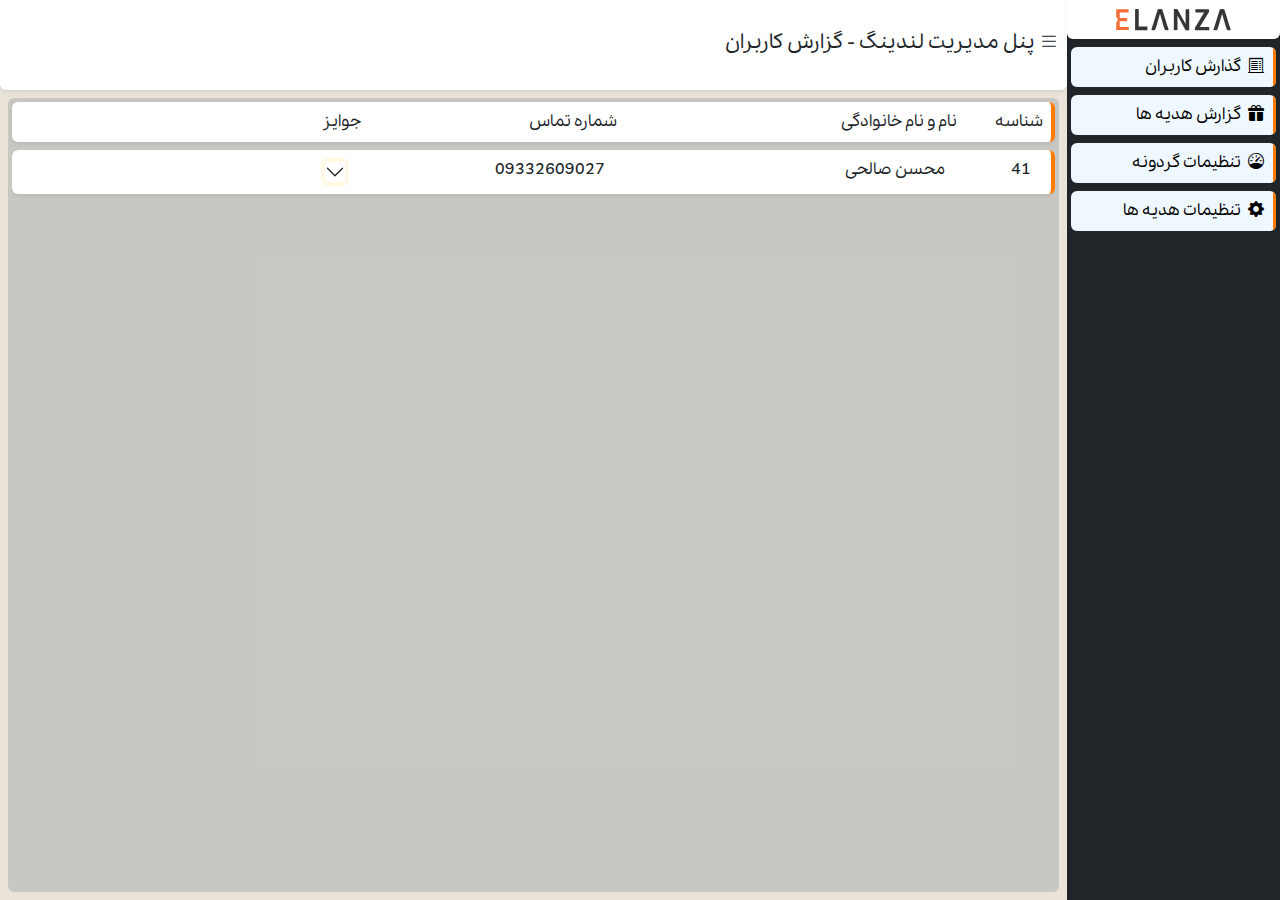
<file: index.html>
<!DOCTYPE html>
<html lang="fa">
<head>
    <meta charset="UTF-8">
    <meta name="viewport" content="width=device-width, initial-scale=1.0">
    <title>Panel-landing</title>
    <link rel="stylesheet" href="src/styles/icon.css">
    <link rel="stylesheet" href="src/styles/main.css">
    <link rel="stylesheet" href="src/styles/bootstrap.css">
    <link rel="manifest" href="manifest.json">
</head>
<body>
<main dir="rtl" class="container-fluid container-xxl p-0 vh-100 ">
    <section class="row m-0 position-relative h-100 overflow-hidden col-12 p-0">
        <aside id="sidebar" class="col-12 transition-1  col-md-2 d-nne d-md-block text-white bg-dark h-100 p-0">
            <div class="col-12  row m-0 justify-content-around align-items-center position-relative  p-2 bg-white rounded-bottom shadow-sm">
                <div id="close_btn"
                     class="bi d-md-none bi-chevron-up text-dark row m-0 justify-content-center fs-3 fw-bold"></div>
                <img src="src/images/logo.svg" class="img-fluid" alt="logo">

            </div>
            <div class="col-12 row m-0 p-1">
                <div class="col-12 my-1 p-2 rounded menu-item d-flex align-items-center">
                    <a href="index.html">
                        <i class="bi bi-receipt-cutoff px-1 m-0"></i>
                        گذارش کاربران
                    </a>
                </div>
                <div class="col-12 my-1 p-2 rounded menu-item d-flex align-items-center">
                    <a href="pages/bonus-report.html">
                        <i class="bi bi-gift-fill px-1 m-0"></i>
                        گزارش هدیه ها
                    </a>
                </div>
                <div class="col-12 my-1 p-2 rounded menu-item d-flex align-items-center">
                    <a href="pages/wheel-setting.html">
                        <i class="bi bi-speedometer  px-1 m-0"></i>
                        تنظیمات گردونه
                    </a>
                </div>
                <div class="col-12 my-1 p-2 rounded menu-item d-flex align-items-center">
                    <a href="pages/bonus-setting.html">
                        <i class="bi bi-gear-fill px-1 m-0"></i>
                        تنظیمات هدیه ها
                    </a>
                </div>
            </div>
        </aside>

        <section id="main_content"
                 class="col-12 transition-1 col-md-10 row align-content-start m-0 h-100 p-0 bg-secondary bg-opacity-10 overflow-auto">
            <header class="col-12 d-flex p-1 vh-10 pb-2 fs-5 bg-white overflow-hidden rounded-bottom justify-content-start align-items-center shadow-sm">
                <button id="menu-btn" class="btn border-0 col-auto p-0 m-0 bi bi-list fs-5 mx-1"></button>
                پنل مدیریت لندینگ
                -
                گزارش کاربران
            </header>
            <section class="col-12 vh-90 p-2">
                <section class="col-12 scroll-best-ui bg-secondary bg-opacity-25 p-1 h-100 overflow-auto rounded-2">
                    <div class="col-12 d-none d-md-flex shadow-sm mb-2  m-0 bg-white p-2 rounded-2 border-orange">
                        <div class="col-1">
                            شناسه
                        </div>
                        <div class="col-4">
                            نام و نام خانوادگی
                        </div>
                        <div class="col-3">
                            شماره تماس
                        </div>
                        <div class="col-4">
                            جوایز
                        </div>
                    </div>
                    <section class="col-12 row m-0 overflow-hidden rounded-2 ">
                        <div class="col-12 row m-0 shadow-sm mb-2  m-0 bg-white p-2 rounded-2 border-orange">
                            <div class="col-12 my-1 my-md-0 col-md-1 d-flex justify-content-between">
                                <span class="d-md-none">شناسه:‌</span>
                                41
                            </div>
                            <div class="col-12 my-1 my-md-0 col-md-4 d-flex justify-content-between">
                                <span class="d-md-none">نام و نام خانوادگی:‌</span>
                                محسن صالحی
                            </div>
                            <div class="col-12  my-1 my-md-0 col-md-3 d-flex justify-content-between ">
                                <span class="d-md-none">شماره تماس :‌</span>
                                09332609027
                            </div>
                            <div class="col-12 my-1 my-md-0 col-md-4 row m-0 justify-content-between align-items-md-center ">
                                <span class="d-md-none col-auto m-0 p-0">جوایز:‌</span>
                                <div class="accordion m-0 p-0 col-6 col-md-auto accordion-flush"
                                     id="accordionFlushExample">
                                    <div class="accordion-item rounded-2 p-1 bg-warning bg-opacity-10 ">
                                        <h2 class="accordion-header shadow-0 ">
                                            <button class="accordion-button bg-opacity-10 collapsed p-0 m-0 fs-6 row justify-content-around"
                                                    type="button" data-bs-toggle="collapse"
                                                    data-bs-target="#flush-collapseOne" aria-expanded="false"
                                                    aria-controls="flush-collapseOne"></button>
                                        </h2>
                                        <div id="flush-collapseOne" class="accordion-collapse no-active collapse"
                                             data-bs-parent="#accordionFlushExample">
                                            <div class="accordion-body p-1">
                                                <code class="text-secondary font-monospace border text-nowrap py-1 rounded-2 col-12 d-flex my-1">
                                                    100 هزار تومان تخفیف
                                                </code>
                                            </div>
                                        </div>
                                    </div>
                                </div>
                            </div>
                        </div>
                    </section>
                </section>
            </section>
        </section>
    </section>
</main>
</body>
<script src="src/js/main.js"></script>
<script src="src/js/bootstrap.js"></script>
</html>
</file>
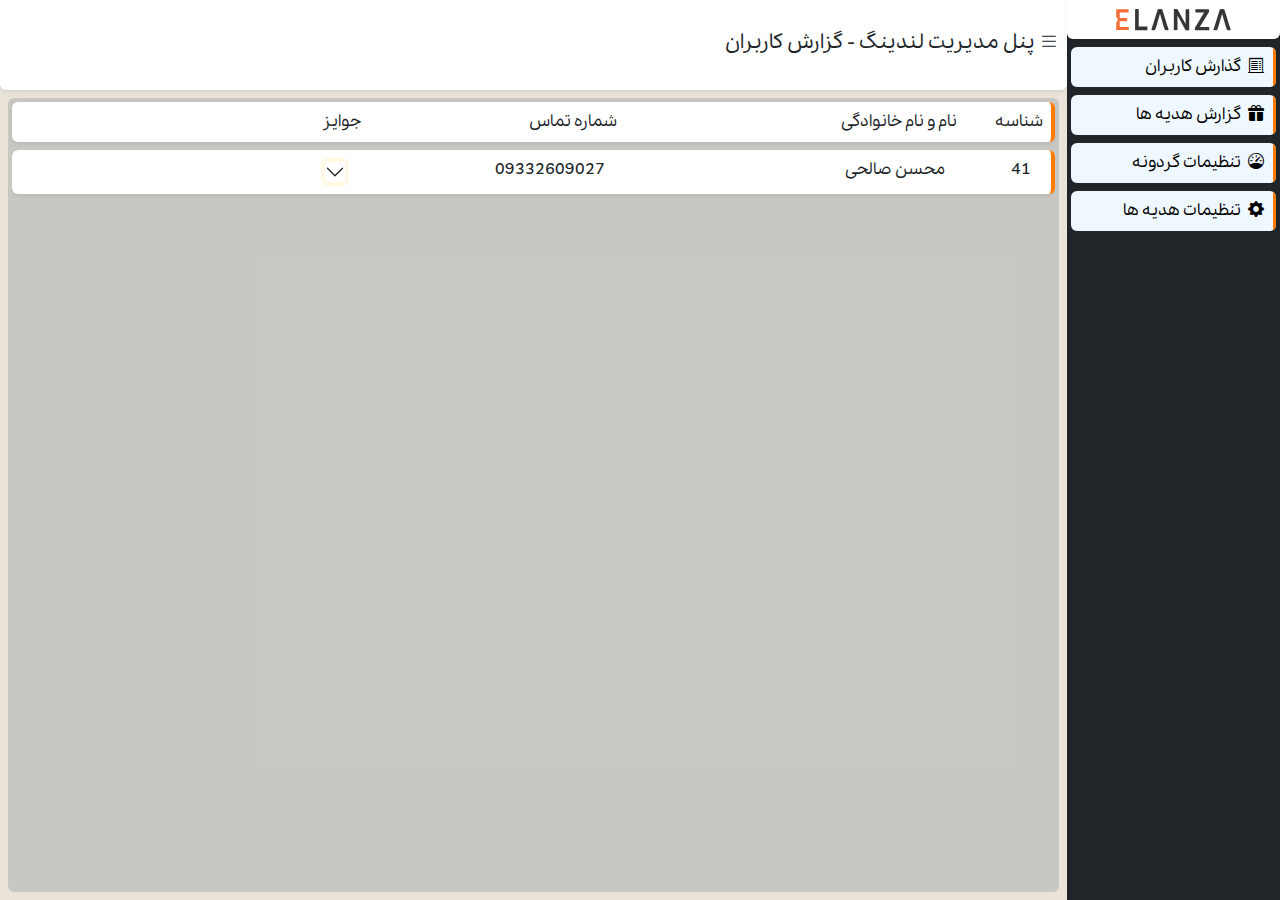
<file: pages/index.html>
<!DOCTYPE html>
<html lang="fa">
<head>
    <meta charset="UTF-8">
    <meta name="viewport" content="width=device-width, initial-scale=1.0">
    <title>Panel-landing</title>
    <link rel="stylesheet" href="../src/styles/icon.css">
    <link rel="stylesheet" href="../src/styles/main.css">
    <link rel="stylesheet" href="../src/styles/bootstrap.css">
    <link rel="manifest" href="../manifest.json">
</head>
<body>
<main dir="rtl" class="container-fluid container-xxl p-0 vh-100 ">
    <section class="row m-0 position-relative h-100 overflow-hidden col-12 p-0">
        <aside id="sidebar" class="col-12 transition-1  col-md-2 d-nne d-md-block text-white bg-dark h-100 p-0">
            <div class="col-12  row m-0 justify-content-around align-items-center position-relative  p-2 bg-white rounded-bottom shadow-sm">
                <div id="close_btn"
                     class="bi d-md-none bi-chevron-up text-dark row m-0 justify-content-center fs-3 fw-bold"></div>
                <img src="../src/images/logo.svg" class="img-fluid" alt="logo">

            </div>
            <div class="col-12 row m-0 p-1">
                <div class="col-12 my-1 p-2 rounded menu-item d-flex align-items-center">
                    <a href="index.html">
                        <i class="bi bi-receipt-cutoff px-1 m-0"></i>
                        گذارش کاربران
                    </a>
                </div>
                <div class="col-12 my-1 p-2 rounded menu-item d-flex align-items-center">
                    <a href="bonus-report.html">
                        <i class="bi bi-gift-fill px-1 m-0"></i>
                        گزارش هدیه ها
                    </a>
                </div>
                <div class="col-12 my-1 p-2 rounded menu-item d-flex align-items-center">
                    <a href="wheel-setting.html">
                        <i class="bi bi-speedometer  px-1 m-0"></i>
                        تنظیمات گردونه
                    </a>
                </div>
                <div class="col-12 my-1 p-2 rounded menu-item d-flex align-items-center">
                    <a href="bonus-setting.html">
                        <i class="bi bi-gear-fill px-1 m-0"></i>
                        تنظیمات هدیه ها
                    </a>
                </div>
            </div>
        </aside>

        <section id="main_content"
                 class="col-12 transition-1 col-md-10 row align-content-start m-0 h-100 p-0 bg-secondary bg-opacity-10 overflow-auto">
            <header class="col-12 d-flex p-1 vh-10 pb-2 fs-5 bg-white overflow-hidden rounded-bottom justify-content-start align-items-center shadow-sm">
                <button id="menu-btn" class="btn border-0 col-auto p-0 m-0 bi bi-list fs-5 mx-1"></button>
                پنل مدیریت لندینگ
                -
                گزارش کاربران
            </header>
            <section class="col-12 vh-90 p-2">
                <section class="col-12 scroll-best-ui bg-secondary bg-opacity-25 p-1 h-100 overflow-auto rounded-2">
                    <div class="col-12 d-none d-md-flex shadow-sm mb-2  m-0 bg-white p-2 rounded-2 border-orange">
                        <div class="col-1">
                            شناسه
                        </div>
                        <div class="col-4">
                            نام و نام خانوادگی
                        </div>
                        <div class="col-3">
                            شماره تماس
                        </div>
                        <div class="col-4">
                            جوایز
                        </div>
                    </div>
                    <section class="col-12 row m-0 overflow-hidden rounded-2 ">
                        <div class="col-12 row m-0 shadow-sm mb-2  m-0 bg-white p-2 rounded-2 border-orange">
                            <div class="col-12 my-1 my-md-0 col-md-1 d-flex justify-content-between">
                                <span class="d-md-none">شناسه:‌</span>
                                41
                            </div>
                            <div class="col-12 my-1 my-md-0 col-md-4 d-flex justify-content-between">
                                <span class="d-md-none">نام و نام خانوادگی:‌</span>
                                محسن صالحی
                            </div>
                            <div class="col-12  my-1 my-md-0 col-md-3 d-flex justify-content-between ">
                                <span class="d-md-none">شماره تماس :‌</span>
                                09332609027
                            </div>
                            <div class="col-12 my-1 my-md-0 col-md-4 row m-0 justify-content-between align-items-md-center ">
                                <span class="d-md-none col-auto m-0 p-0">جوایز:‌</span>
                                <div class="accordion m-0 p-0 col-6 col-md-auto accordion-flush"
                                     id="accordionFlushExample">
                                    <div class="accordion-item rounded-2 p-1 bg-warning bg-opacity-10 ">
                                        <h2 class="accordion-header shadow-0 ">
                                            <button class="accordion-button bg-opacity-10 collapsed p-0 m-0 fs-6 row justify-content-around"
                                                    type="button" data-bs-toggle="collapse"
                                                    data-bs-target="#flush-collapseOne" aria-expanded="false"
                                                    aria-controls="flush-collapseOne"></button>
                                        </h2>
                                        <div id="flush-collapseOne" class="accordion-collapse no-active collapse"
                                             data-bs-parent="#accordionFlushExample">
                                            <div class="accordion-body p-1">
                                                <code class="text-secondary font-monospace border text-nowrap py-1 rounded-2 col-12 d-flex my-1">
                                                    100 هزار تومان تخفیف
                                                </code>
                                            </div>
                                        </div>
                                    </div>
                                </div>
                            </div>
                        </div>
                    </section>
                </section>
            </section>
        </section>
    </section>
</main>
</body>
<script src="../src/js/main.js"></script>
<script src="../src/js/bootstrap.js"></script>
</html>
</file>
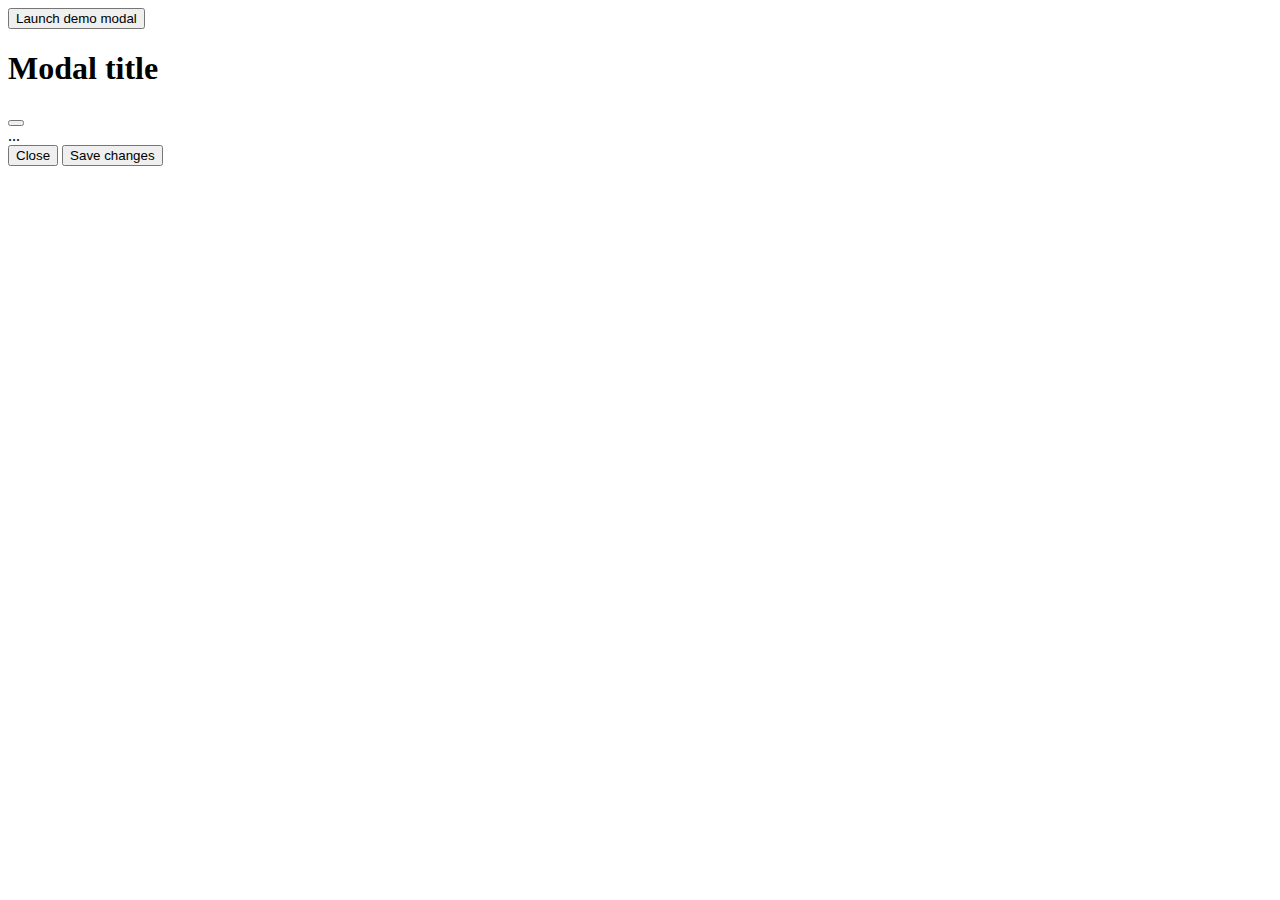
<file: components/modal.html>
<!DOCTYPE html>
<html lang="en">
<head>
    <meta charset="UTF-8">
    <meta name="viewport" content="width=device-width, initial-scale=1.0">
    <title>modal</title>
</head>
<body>
<!-- Button trigger modal -->
<button type="button" class="btn btn-primary" data-bs-toggle="modal" data-bs-target="#exampleModal">
    Launch demo modal
</button>

<!-- Modal -->
<div class="modal fade" id="exampleModal" tabindex="-1" aria-labelledby="exampleModalLabel" aria-hidden="true">
    <div class="modal-dialog">
        <div class="modal-content">
            <div class="modal-header">
                <h1 class="modal-title fs-5" id="exampleModalLabel">Modal title</h1>
                <button type="button" class="btn-close" data-bs-dismiss="modal" aria-label="Close"></button>
            </div>
            <div class="modal-body">
                ...
            </div>
            <div class="modal-footer">
                <button type="button" class="btn btn-secondary" data-bs-dismiss="modal">Close</button>
                <button type="button" class="btn btn-primary">Save changes</button>
            </div>
        </div>
    </div>
</div>
</body>
</html>
</file>
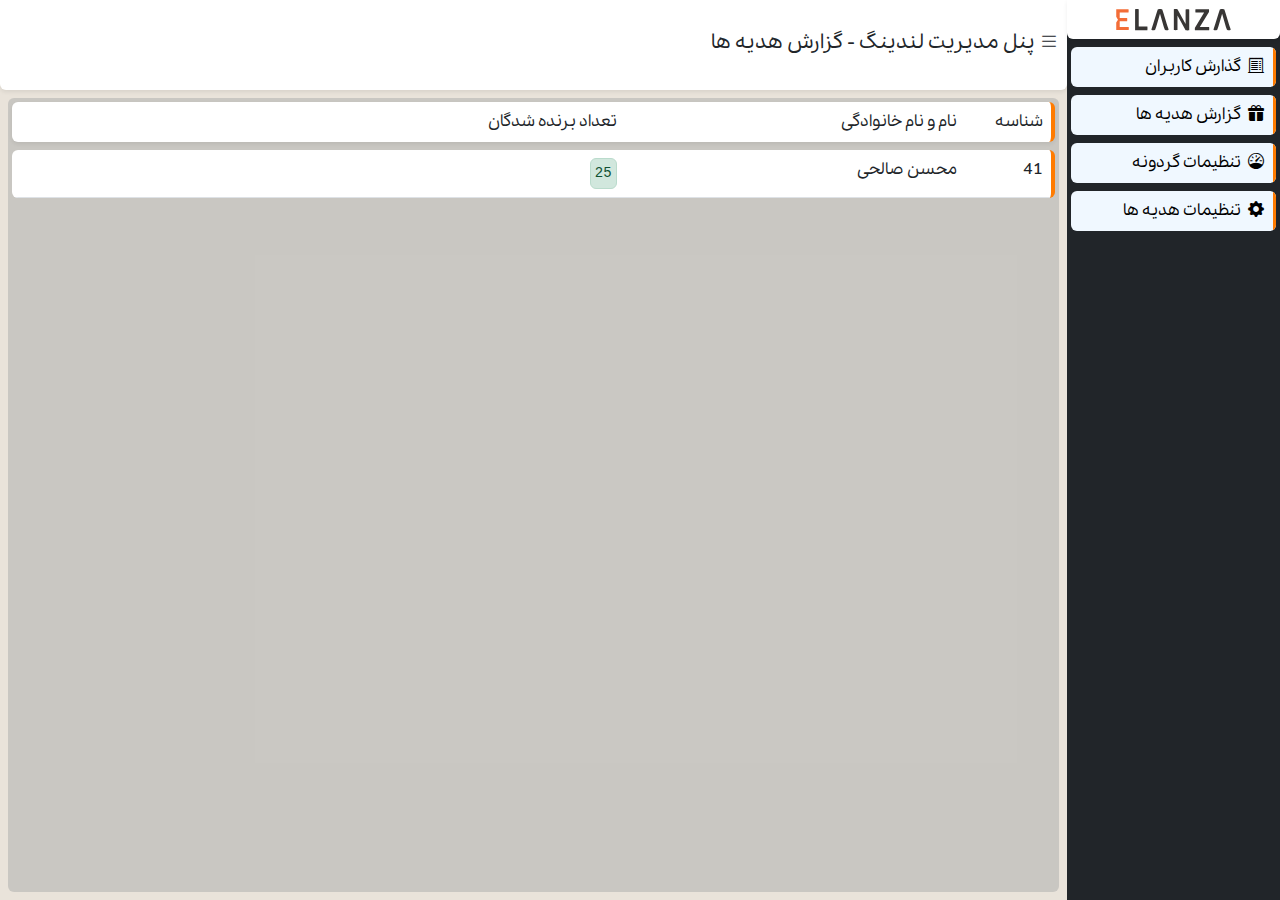
<file: pages/bonus-report.html>
<!DOCTYPE html>
<html lang="fa">
<head>
    <meta charset="UTF-8">
    <meta name="viewport" content="width=device-width, initial-scale=1.0">
    <title>Panel-landing</title>
    <link rel="stylesheet" href="../src/styles/icon.css">
    <link rel="stylesheet" href="../src/styles/main.css">
    <link rel="stylesheet" href="../src/styles/bootstrap.css">
    <link rel="manifest" href="../manifest.json">
</head>
<body>
<main dir="rtl" class="container-fluid container-xxl p-0 vh-100 ">
    <section class="row m-0 position-relative h-100 overflow-hidden col-12 p-0">
        <aside id="sidebar" class="col-12 transition-1  col-md-2 d-nne d-md-block text-white bg-dark h-100 p-0">
            <div class="col-12  row m-0 justify-content-around align-items-center position-relative  p-2 bg-white rounded-bottom shadow-sm">
                <div id="close_btn"
                     class="bi d-md-none bi-chevron-up text-dark row m-0 justify-content-center fs-3 fw-bold"></div>
                <img src="../src/images/logo.svg" class="img-fluid" alt="logo">
            </div>
            <div class="col-12 row m-0 p-1">
                <div class="col-12 my-1 p-2 rounded menu-item d-flex align-items-center">
                    <a href="index.html">
                        <i class="bi bi-receipt-cutoff px-1 m-0"></i>
                        گذارش کاربران
                    </a>
                </div>
                <div class="col-12 my-1 p-2 rounded menu-item d-flex align-items-center">
                    <a href="bonus-report.html">
                        <i class="bi bi-gift-fill px-1 m-0"></i>
                        گزارش هدیه ها
                    </a>
                </div>
                <div class="col-12 my-1 p-2 rounded menu-item d-flex align-items-center">
                    <a href="wheel-setting.html">
                        <i class="bi bi-speedometer  px-1 m-0"></i>
                        تنظیمات گردونه
                    </a>
                </div>
                <div class="col-12 my-1 p-2 rounded menu-item d-flex align-items-center">
                    <a href="bonus-setting.html">
                        <i class="bi bi-gear-fill px-1 m-0"></i>
                        تنظیمات هدیه ها
                    </a>
                </div>
            </div>
        </aside>

        <section id="main_content"
                 class="col-12 transition-1 col-md-10 row align-content-start m-0 h-100 p-0 bg-secondary bg-opacity-10 overflow-auto">
            <header class="col-12 d-flex p-1 vh-10 pb-2 fs-5 bg-white overflow-hidden rounded-bottom justify-content-start align-items-center shadow-sm">
                <button id="menu-btn" class="btn border-0 col-auto p-0 m-0 bi bi-list fs-5 mx-1"></button>
                پنل مدیریت لندینگ
                -
                گزارش هدیه ها
            </header>
            <section class="col-12 vh-90 p-2">
                <section class="col-12 scroll-best-ui bg-secondary bg-opacity-25 p-1 h-100 overflow-auto rounded-2">
                    <div class="col-12 d-none d-md-flex shadow-sm mb-2  m-0 bg-white p-2 rounded-2 border-orange">
                        <div class="col-1">
                            شناسه
                        </div>
                        <div class="col-4">
                            نام و نام خانوادگی
                        </div>
                        <div class="col-4">
                            تعداد برنده شدگان
                        </div>
                    </div>
                    <section class="col-12 row m-0 overflow-hidden rounded-2 border-orange">
                        <div class="col-12 shadow-sm border-bottom row m-0 bg-white p-2">
                            <div class="col-12 my-1 p-0 my-md-0 col-md-1 d-flex justify-content-between">
                                <span class="d-md-none">شناسه:‌</span>
                                41
                            </div>
                            <div class="col-12 my-1 p-0 my-md-0 col-md-4 d-flex justify-content-between">
                                <span class="d-md-none">نام و نام خانوادگی:‌</span>
                                محسن صالحی
                            </div>
                            <div class="col-12 my-1 p-0 my-md-0 col-md-4 row m-0 justify-content-between align-items-md-center ">
                                <span class="d-md-none col-auto m-0 p-0"> تعداد برنده شدگان:‌</span>
                                <code class="alert col-auto p-1 m-0 alert-success">
                                    25
                                </code>
                            </div>
                        </div>
                    </section>
                </section>
            </section>
        </section>
    </section>
</main>
</body>
<script src="../src/js/main.js"></script>
<script src="../src/js/bootstrap.js"></script>
</html>
</file>
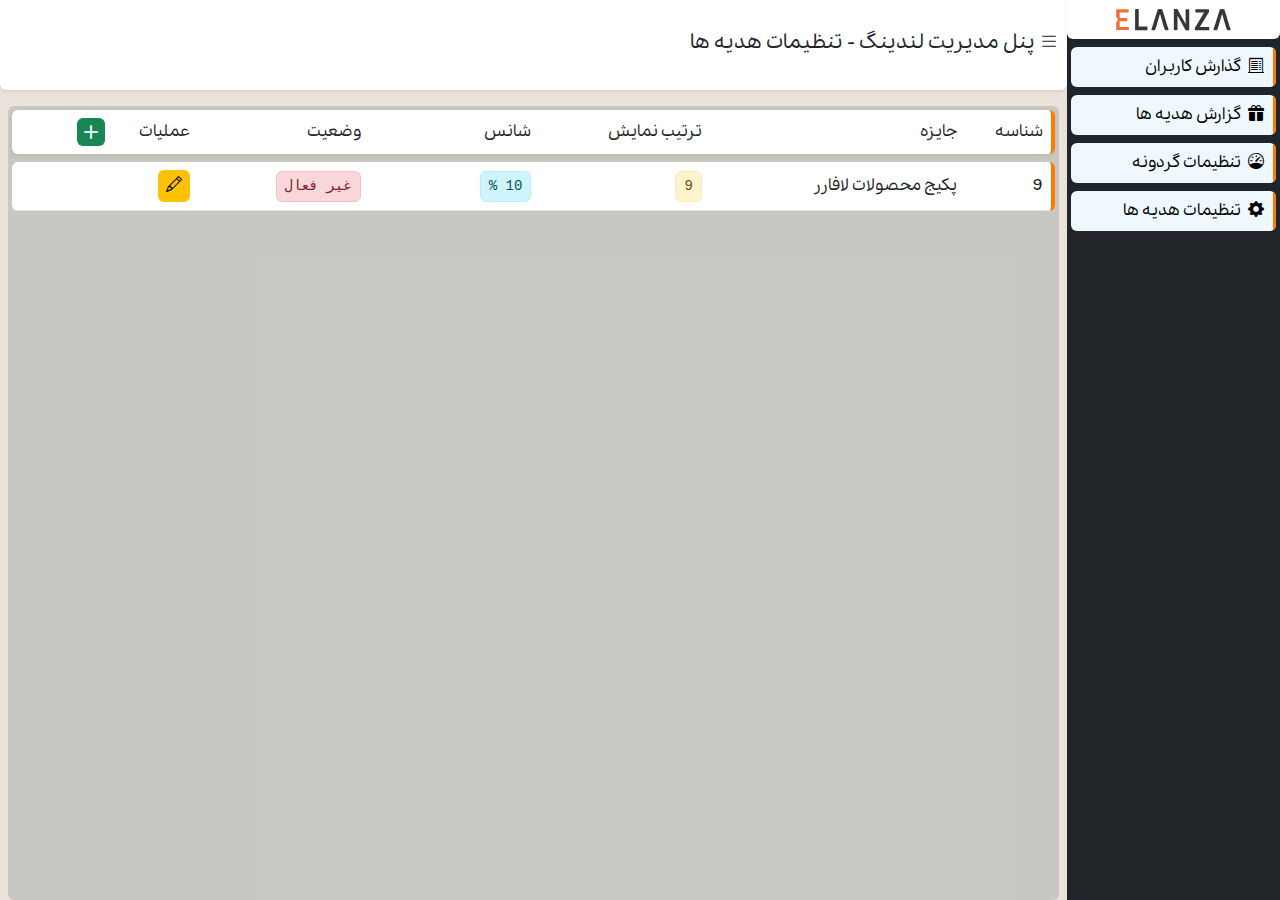
<file: pages/bonus-setting.html>
<!DOCTYPE html>
<html lang="fa">
<head>
    <meta charset="UTF-8">
    <meta name="viewport" content="width=device-width, initial-scale=1.0">
    <title>Panel-landing</title>
    <link rel="stylesheet" href="../src/styles/icon.css">
    <link rel="stylesheet" href="../src/styles/main.css">
    <link rel="stylesheet" href="../src/styles/bootstrap.css">

    <link rel="manifest" href="../manifest.json">
</head>
<body>
<main dir="rtl" class="container-fluid container-xxl p-0 vh-100 ">
    <section class="row m-0 position-relative h-100 overflow-hidden col-12 p-0">
        <aside id="sidebar" class="col-12 transition-1  col-md-2 d-nne d-md-block text-white bg-dark h-100 p-0">
            <div class="col-12  row m-0 justify-content-around align-items-center position-relative  p-2 bg-white rounded-bottom shadow-sm">
                <div id="close_btn"
                     class="bi d-md-none bi-chevron-up text-dark row m-0 justify-content-center fs-3 fw-bold"></div>
                <img src="../src/images/logo.svg" class="img-fluid" alt="logo">
            </div>
            <div class="col-12 row m-0 p-1">
                <div class="col-12 my-1 p-2 rounded menu-item d-flex align-items-center">
                    <a href="../index.html">
                        <i class="bi bi-receipt-cutoff px-1 m-0"></i>
                        گذارش کاربران
                    </a>
                </div>
                <div class="col-12 my-1 p-2 rounded menu-item d-flex align-items-center">
                    <a href="bonus-report.html">
                        <i class="bi bi-gift-fill px-1 m-0"></i>
                        گزارش هدیه ها
                    </a>
                </div>
                <div class="col-12 my-1 p-2 rounded menu-item d-flex align-items-center">
                    <a href="wheel-setting.html">
                        <i class="bi bi-speedometer  px-1 m-0"></i>
                        تنظیمات گردونه
                    </a>
                </div>
                <div class="col-12 my-1 p-2 rounded menu-item d-flex align-items-center">
                    <a href="bonus-setting.html">
                        <i class="bi bi-gear-fill px-1 m-0"></i>
                        تنظیمات هدیه ها
                    </a>
                </div>
            </div>
        </aside>

        <section id="main_content"
                 class="col-12 transition-1 col-md-10 row align-content-start m-0 h-100 p-0 bg-secondary bg-opacity-10 overflow-auto">
            <header class="col-12 d-flex p-1 vh-10 pb-2 fs-5 bg-white overflow-hidden rounded-bottom justify-content-start align-items-center shadow-sm">
                <button id="menu-btn" class="btn border-0 col-auto p-0 m-0 bi bi-list fs-5 mx-1"></button>
                پنل مدیریت لندینگ
                -
                تنظیمات هدیه ها
            </header>
            <section class="col-12 vh-90 p-2">
                <div class="col-12 p-1 row m-0 align-items-center  justify-content-end">
                    <button class="bg-success d-md-none p-1 col-auto border-0 rounded-2 text-white row aligni bi bi-plus fs-3 p-0 m-0"
                            type="button" data-bs-toggle="modal" data-bs-target="#exampleModal">

                    </button>

                </div>
                <section class="col-12 scroll-best-ui bg-secondary bg-opacity-25 p-1 h-100 overflow-auto rounded-2">

                    <div class="col-12 d-none d-md-flex align-items-center shadow-sm mb-2  m-0 bg-white p-2 rounded-2 border-orange">
                        <div class="col-1">
                            شناسه
                        </div>
                        <div class="col-3">
                            جایزه
                        </div>
                        <div class="col-2">
                            ترتیب نمایش
                        </div>
                        <div class="col-2">
                            شانس
                        </div>
                        <div class="col-2">
                            وضعیت
                        </div>
                        <div class="col-1">
                            عملیات
                        </div>
                        <div class="col-1">
                            <button class="bg-success border-0 rounded-2 text-white row aligni bi bi-plus fs-3 p-0 m-0"
                                    type="button" data-bs-toggle="modal" data-bs-target="#exampleModal">

                            </button>
                        </div>
                    </div>
                    <section class="col-12 row m-0 overflow-hidden rounded-2 border-orange">
                        <div class="col-12 shadow-sm border-bottom row align-items-center m-0 bg-white p-2">
                            <div class="col-12 my-1 p-0 my-md-0 col-md-1 d-flex justify-content-between">
                                <span class="d-md-none">شناسه:‌</span>
                                9
                            </div>
                            <div class="col-12 my-1 p-0 my-md-0 col-md-3 d-flex justify-content-between">
                                <span class="d-md-none">‌جایزه  : </span>
                                پکیج محصولات لافارر
                            </div>
                            <div class="col-12 my-1 p-0 my-md-0 col-md-2 d-flex justify-content-between">
                                            <span class="d-md-none">
                                                ترتیب نمایش : 
                                            </span>
                                <code class="alert alert-warning m-0 p-1 px-2">
                                    9
                                </code>
                            </div>
                            <div class="col-12 my-1 p-0 my-md-0 col-md-2 d-flex justify-content-between">
                                <span class="d-md-none">شانس: </span>
                                <code class="alert alert-info m-0 p-1 px-2">
                                    10 %
                                </code>
                            </div>
                            <div class="col-12 my-1 p-0 my-md-0 col-md-2 d-flex justify-content-between">
                                <span class="d-md-none">‌وضعیت : </span>
                                <code class="alert alert-danger m-0 p-1 px-2">
                                    غیر فعال
                                </code>
                            </div>
                            <div class="col-12 my-1 p-0 my-md-0 col-md-2 d-flex justify-content-between">
                                            <span class="d-md-none">
                                                عملیات :
                                            </span>
                                <div>
                                    <button class="bg-warning border-0 rounded-2 p-1 px-2 m-0" type="button"
                                            data-bs-toggle="modal" data-bs-target="#exampleModal"><i
                                            class="bi bi-pencil m-0 p-0"></i></button>
                                </div>

                            </div>
                        </div>
                    </section>
                </section>
                <div class="modal fade" id="exampleModal" aria-labelledby="exampleModalLabel" aria-hidden="true">
                    <div class="modal-dialog">
                        <div class="modal-content">
                            <div class="modal-header col-12 d-flex justify-content-between">
                                <div>ساخت هدیه جدید</div>
                                <div>
                                    <button type="button" class="btn-close border" data-bs-dismiss="modal"
                                            aria-label="Close"></button>
                                </div>
                            </div>
                            <div class="modal-body">
                                <form>
                                    <div class="mb-3">
                                        <label for="new_bonus" class="col-form-label">عنوان</label>
                                        <input class="form-control" id="new_bonus" placeholder="عنوان هدیه جدید">
                                    </div>
                                </form>
                            </div>
                            <div class="modal-footer d-flex justify-content-center">
                                <button type="button" data-bs-dismiss="modal" class="btn btn-success">تایید و بستن
                                </button>
                                <button type="button" class="btn btn-danger" data-bs-dismiss="modal">بستن</button>
                            </div>
                        </div>
                    </div>
                </div>
            </section>
        </section>
    </section>
</main>
</body>
<script src="../src/js/main.js"></script>
<script src="../src/js/bootstrap.js"></script>
</html>
</file>
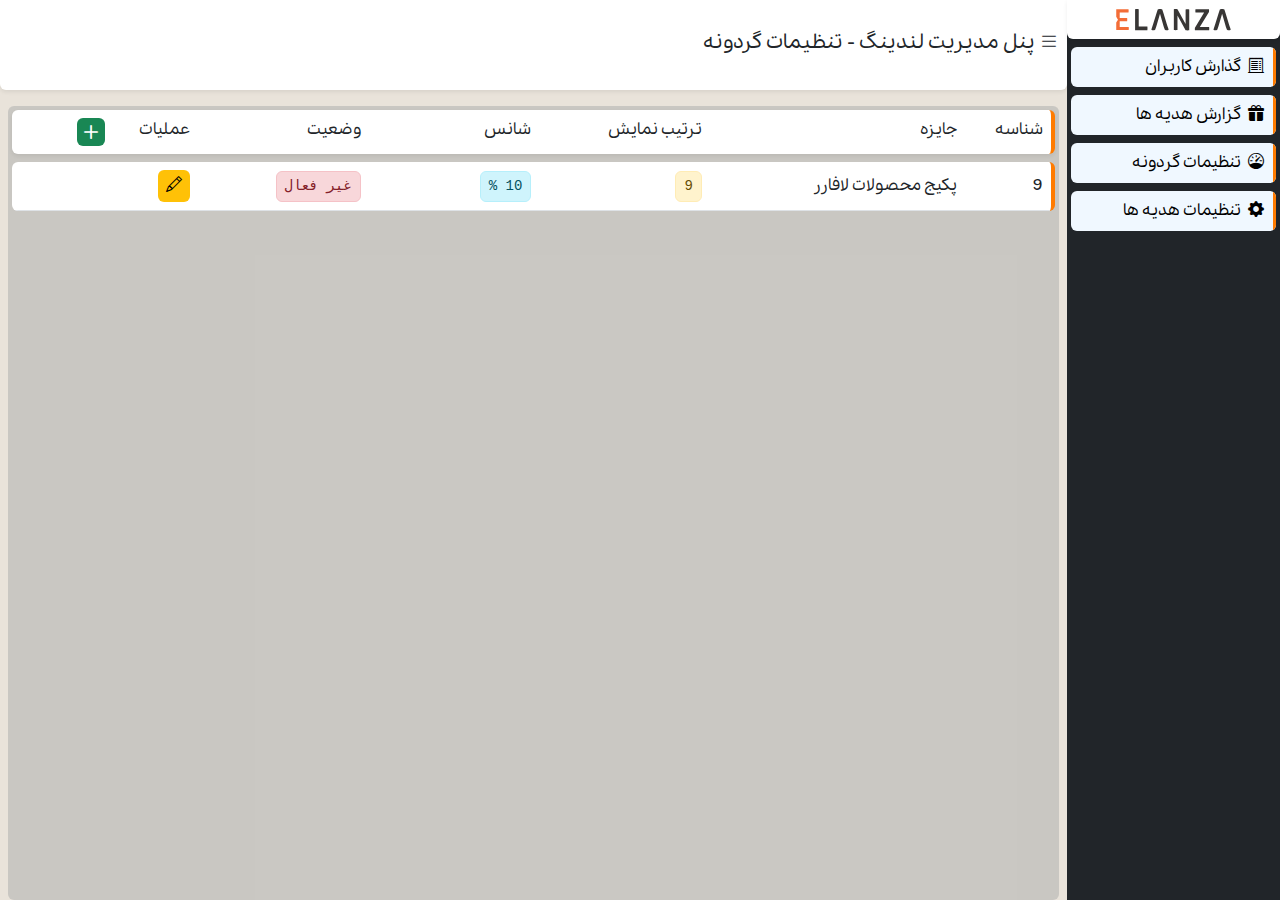
<file: pages/wheel-setting.html>
<!DOCTYPE html>
<html lang="fa">
<head>
    <meta charset="UTF-8">
    <meta name="viewport" content="width=device-width, initial-scale=1.0">
    <title>Panel-landing</title>
    <link rel="stylesheet" href="../src/styles/icon.css">
    <link rel="stylesheet" href="../src/styles/main.css">
    <link rel="stylesheet" href="../src/styles/bootstrap.css">
    <link rel="manifest" href="../manifest.json">
</head>
<body>
<main dir="rtl" class="container-fluid container-xxl p-0 vh-100 ">
    <section class="row m-0 position-relative h-100 overflow-hidden col-12 p-0">
        <aside id="sidebar" class="col-12 transition-1  col-md-2 d-nne d-md-block text-white bg-dark h-100 p-0">
            <div class="col-12  row m-0 justify-content-around align-items-center position-relative  p-2 bg-white rounded-bottom shadow-sm">
                <div id="close_btn"
                     class="bi d-md-none bi-chevron-up text-dark row m-0 justify-content-center fs-3 fw-bold"></div>
                <img src="../src/images/logo.svg" class="img-fluid" alt="logo">

            </div>
            <div class="col-12 row m-0 p-1">
                <div class="col-12 my-1 p-2 rounded menu-item d-flex align-items-center">
                    <a href="index.html">
                        <i class="bi bi-receipt-cutoff px-1 m-0"></i>
                        گذارش کاربران
                    </a>
                </div>
                <div class="col-12 my-1 p-2 rounded menu-item d-flex align-items-center">
                    <a href="bonus-report.html">
                        <i class="bi bi-gift-fill px-1 m-0"></i>
                        گزارش هدیه ها
                    </a>
                </div>
                <div class="col-12 my-1 p-2 rounded menu-item d-flex align-items-center">
                    <a href="wheel-setting.html">
                        <i class="bi bi-speedometer  px-1 m-0"></i>
                        تنظیمات گردونه
                    </a>
                </div>
                <div class="col-12 my-1 p-2 rounded menu-item d-flex align-items-center">
                    <a href="bonus-setting.html">
                        <i class="bi bi-gear-fill px-1 m-0"></i>
                        تنظیمات هدیه ها
                    </a>
                </div>
            </div>
        </aside>

        <section id="main_content"
                 class="col-12 transition-1 col-md-10 row align-content-start m-0 h-100 p-0 bg-secondary bg-opacity-10 overflow-auto">
            <header class="col-12 d-flex p-1 vh-10 pb-2 fs-5 bg-white overflow-hidden rounded-bottom justify-content-start align-items-center shadow-sm">
                <button id="menu-btn" class="btn border-0 col-auto p-0 m-0 bi bi-list fs-5 mx-1"></button>
                پنل مدیریت لندینگ
                -
                تنظیمات گردونه
            </header>
            <section class="col-12 vh-90 p-2">
                <div class="col-12 p-1 row m-0 align-items-center  justify-content-end">
                    <button class="bg-success d-md-none p-1 col-auto border-0 rounded-2 text-white row aligni bi bi-plus fs-3 p-0 m-0"
                            type="button" data-bs-toggle="modal" data-bs-target="#exampleModal">

                    </button>

                </div>
                <section class="col-12 scroll-best-ui bg-secondary bg-opacity-25 p-1 h-100 overflow-auto rounded-2">
                    <div class="col-12 d-none d-md-flex shadow-sm mb-2  m-0 bg-white p-2 rounded-2 border-orange">
                        <div class="col-1">
                            شناسه
                        </div>
                        <div class="col-3">
                            جایزه
                        </div>
                        <div class="col-2">
                            ترتیب نمایش
                        </div>
                        <div class="col-2">
                            شانس
                        </div>
                        <div class="col-2">
                            وضعیت
                        </div>
                        <div class="col-1">
                            عملیات
                        </div>
                        <div class="col-1">
                            <button class="bg-success border-0 rounded-2 text-white row aligni bi bi-plus fs-3 p-0 m-0"
                                    type="button" data-bs-toggle="modal" data-bs-target="#exampleModal">

                            </button>
                        </div>
                    </div>
                    <section class="col-12 row m-0 overflow-hidden rounded-2 border-orange">
                        <div class="col-12 shadow-sm border-bottom row align-items-center m-0 bg-white p-2">
                            <div class="col-12 my-1 p-0 my-md-0 col-md-1 d-flex justify-content-between">
                                <span class="d-md-none">شناسه:‌</span>
                                9
                            </div>
                            <div class="col-12 my-1 p-0 my-md-0 col-md-3 d-flex justify-content-between">
                                <span class="d-md-none">‌جایزه  : </span>
                                پکیج محصولات لافارر
                            </div>
                            <div class="col-12 my-1 p-0 my-md-0 col-md-2 d-flex justify-content-between">
                                            <span class="d-md-none">
                                                ترتیب نمایش : 
                                            </span>
                                <code class="alert alert-warning m-0 p-1 px-2">
                                    9
                                </code>
                            </div>
                            <div class="col-12 my-1 p-0 my-md-0 col-md-2 d-flex justify-content-between">
                                <span class="d-md-none">شانس: </span>
                                <code class="alert alert-info m-0 p-1 px-2">
                                    10 %
                                </code>
                            </div>
                            <div class="col-12 my-1 p-0 my-md-0 col-md-2 d-flex justify-content-between">
                                <span class="d-md-none">‌وضعیت : </span>
                                <code class="alert alert-danger m-0 p-1 px-2">
                                    غیر فعال
                                </code>
                            </div>
                            <div class="col-12 my-1 p-0 my-md-0 col-md-2 d-flex justify-content-between">
                                            <span class="d-md-none">
                                                عملیات :
                                            </span>
                                <div>
                                    <button class="bg-warning border-0 rounded-2 p-1 px-2 m-0" type="button"
                                            data-bs-toggle="modal" data-bs-target="#exampleModal"><i
                                            class="bi bi-pencil m-0 p-0"></i></button>
                                </div>

                            </div>
                        </div>
                        <div class="modal fade" id="exampleModal" aria-labelledby="exampleModalLabel"
                             aria-hidden="true">
                            <div class="modal-dialog">
                                <div class="modal-content">
                                    <div class="modal-header col-12 d-flex justify-content-between">
                                        <div>ساخت جایزه</div>
                                        <div>
                                            <button type="button" class="btn-close border" data-bs-dismiss="modal"
                                                    aria-label="Close"></button>
                                        </div>
                                    </div>
                                    <div class="modal-body">
                                        <form method="post">
                                            <input type="hidden" name="_token"
                                                   value="0pnMCjl4ECq2D1i94nuhhUOWbkbaWGN08vMjsuL0">
                                            <div class="mb-3">
                                                <label for="bonus_id" class="form-label">
                                                    جایزه
                                                </label>

                                                <select class="form-select" name="bonus_id">

                                                    <option selected="" value="1">
                                                        1 میلیون تومان تخفیف
                                                    </option>
                                                    <option selected="" value="2">
                                                        تخفیف 30 درصدی
                                                    </option>
                                                    <option selected="" value="3">
                                                        50 هزار تومان تخفیف
                                                    </option>
                                                    <option selected="" value="4">
                                                        100 هزار تومان تخفیف
                                                    </option>
                                                    <option selected="" value="5">
                                                        150 هزار تومان تخفیف
                                                    </option>
                                                    <option selected="" value="6">
                                                        تخفیف 99 درصدی
                                                    </option>
                                                    <option selected="" value="7">
                                                        200 هزار تومان تخفیف خرید از الانزا
                                                    </option>
                                                    <option selected="" value="8">
                                                        100 هزار تومان تخفیف خرید از الانزا
                                                    </option>
                                                    <option selected="" value="39">
                                                        پکیج محصولات لافارر
                                                    </option>
                                                    <option selected="" value="40">
                                                        پکیج محصولات مورینگا
                                                    </option>
                                                    <option selected="" value="41">
                                                        پکیج محصولات ژوت
                                                    </option>
                                                    <option selected="" value="42">
                                                        پکیج محصولات لافارر
                                                    </option>
                                                </select>
                                            </div>
                                            <div class="mb-3">
                                                <label for="order" class="form-label">
                                                    ترتیب نمایش
                                                </label>
                                                <input type="number" class="form-control" id="order" value="0"
                                                       name="order" aria-describedby="emailHelp">
                                            </div>
                                            <div class="mb-3">
                                                <label for="chance_percentage" class="form-label">
                                                    شانس
                                                </label>
                                                <input type="number" class="form-control" value="0"
                                                       id="chance_percentage" name="chance_percentage"
                                                       aria-describedby="emailHelp">
                                            </div>
                                            <div class="mb-3">
                                                <label for="is_active" class="form-label">
                                                    وضعیت
                                                </label>

                                                <select class="form-select" name="is_active">
                                                    <option selected="" value="true">
                                                        فعال
                                                    </option>
                                                    <option value="false">
                                                        غیر فعال
                                                    </option>
                                                </select>
                                            </div>

                                        </form>
                                    </div>
                                    <div class="modal-footer d-flex justify-content-center">
                                        <button type="button" data-bs-dismiss="modal" class="btn btn-success">تایید و
                                            بستن
                                        </button>
                                        <button type="button" class="btn btn-danger" data-bs-dismiss="modal">بستن
                                        </button>
                                    </div>
                                </div>
                            </div>
                        </div>
                    </section>
                </section>
            </section>
        </section>
    </section>
</main>
</body>
<script src="../src/js/main.js"></script>
<script src="../src/js/bootstrap.js"></script>
</html>
</file>
<file: src/styles/main.css>
@import "font.css";
body{
    background-color: #F8F0E5 !important;
    font-family: Pinar, serif !important;
}
a{
    color: inherit !important ;
    text-decoration: none !important;
}
.menu-item {
    background-color: aliceblue;
    cursor: pointer;
    transition: all 0.6s;
    color: black !important;
    overflow: hidden;
    position: relative;
}
.menu-item>a {
   z-index: 1;
   transition: 1.5s;
}
.menu-item::before{
    content: "";
    position: absolute;
    right: 0;
    top: 0;
    display: flex;
    height: 100%;
    background-color: rgb(255, 123, 0);
    width: 3px ;
    transition: 1s;
}

.menu-item:hover>a{
    padding-right: 15px !important;
    color: white !important;
}
.menu-item:hover::before{
    width: 100%;
}



@media screen and (max-width : 580px) {

    #sidebar {
        position: absolute;
        left: 0;
        top: -100% ;
        z-index: 100;
    }

    .no-active-sidenav{
        position: absolute;
        left: 0;
        top: 0 !important;
        z-index: 100;
    }
}


@media screen and (min-width : 581px) {
    
    .no-active-sidenav{
        width: 0 !important;
        overflow: hidden;
        padding: 0 !important;
        opacity: 0;
    }
    .no-active-content{
        width: 100% !important;
    
    }
  
}






.transition-1{
    transition: 1s all !important;
}
.vh-10{
    height: 10vh;
}
.vh-90{
    height: 90vh;
}


.box-shadow-inset {
    box-shadow: inset 0 0 2px 2px gray;
}
.border-orange{
    border-right: 4px solid  rgb(255, 123, 0)
}
.scroll-best-ui::-webkit-scrollbar{
    width: 10px;
    background-color: aliceblue;
}
.scroll-best-ui::-webkit-scrollbar-thumb{
    width: 8px;
    border-radius: 8px;
    background-color: orange;
   
}
.no-active:focus ,
.accordion-button:focus
{
    border: none !important ;
    box-shadow: none !important;
    outline: none !important;

}
.accordion-button:not(.collapsed){
    color: black !important;
    box-shadow: none !important;
    outline: none !important;
    background-color: white !important;
}
</file>
<file: src/styles/icon.css>
@import url("https://cdn.jsdelivr.net/npm/bootstrap-icons@1.3.0/font/bootstrap-icons.css");
</file>
